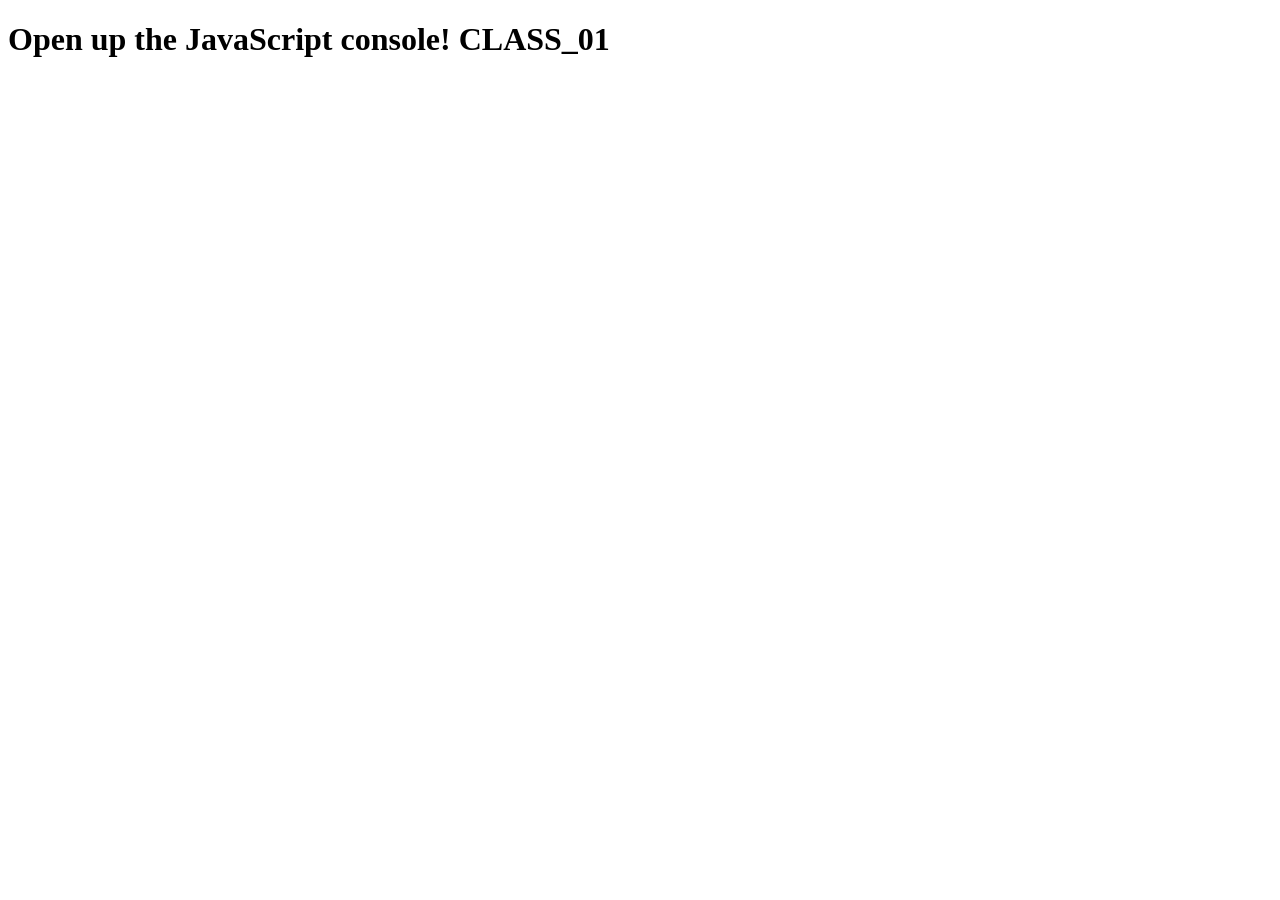
<file: index.html>
<!DOCTYPE html>
<html lang="en">
<head>
    <meta charset="UTF-8">
    <meta http-equiv="X-UA-Compatible" content="IE=edge">
    <meta name="viewport" content="width=device-width, initial-scale=1.0">
    <title>CLASS_01</title>
</head>
<body>
    <h1>Open up the JavaScript console! CLASS_01</h1>
    <script src = "index.js"></script>
    <script src = "inClassExercise01.js"></script>
    <!-- <script src = "operator.js"></script>
    <script src = "loops.js"></script> -->
</body>
</html>
</file>
